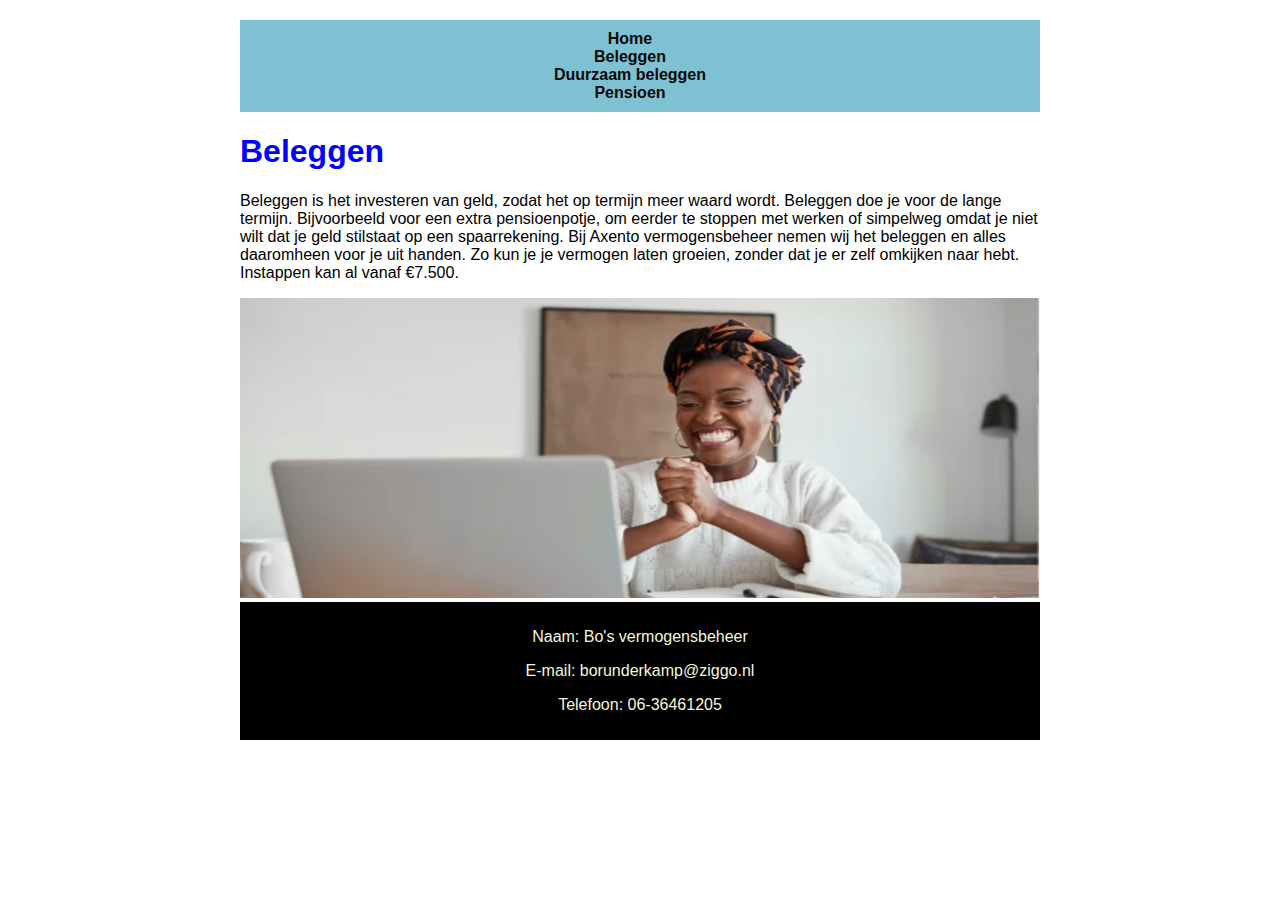
<file: Basiswebsite/beleggen.html>
<!DOCTYPE html>
<html lang="en">
<head>
    <meta charset="UTF-8">
    <meta name="viewport" content="width=device-width, initial-scale=1.0">
    <title>Document</title>
    <link rel="stylesheet" href="styles.css">
</head>
<body>
    <header>
            <nav>
                <ul>
                    <li><a href="index.html">Home</a></li>
                    <li><a href="beleggen.html">Beleggen</a></li>
                    <li><a href="duurzaambeleggen.html">Duurzaam beleggen</a></li>
                    <li><a href="pensioen.html">Pensioen</a></li>
                 </ul>
             </nav>    
        </header>

<!-- Bron: https://axento.nl/beleggen/ -->
<h1> Beleggen </h1>
<p> Beleggen is het investeren van geld, zodat het op termijn meer waard wordt. Beleggen doe je voor de lange termijn. Bijvoorbeeld voor een extra pensioenpotje, om eerder te stoppen met werken of simpelweg omdat je niet wilt dat je geld stilstaat op een spaarrekening. Bij Axento vermogensbeheer nemen wij het beleggen en alles daaromheen voor je uit handen. Zo kun je je vermogen laten groeien, zonder dat je er zelf omkijken naar hebt. Instappen kan al vanaf €7.500.</p>

<!-- Bron: https://axento.nl/beleggen/ -->
<section class="afbeeldingen">
    <img src="Images/header.png" alt="weegschaal beleggen" width="800" height="600">
</section>

<footer>
    <p>Naam: Bo's vermogensbeheer</p>
    <p>E-mail: borunderkamp@ziggo.nl</p>
    <p>Telefoon: 06-36461205</p>
</footer>

</body>
</html>
</file>
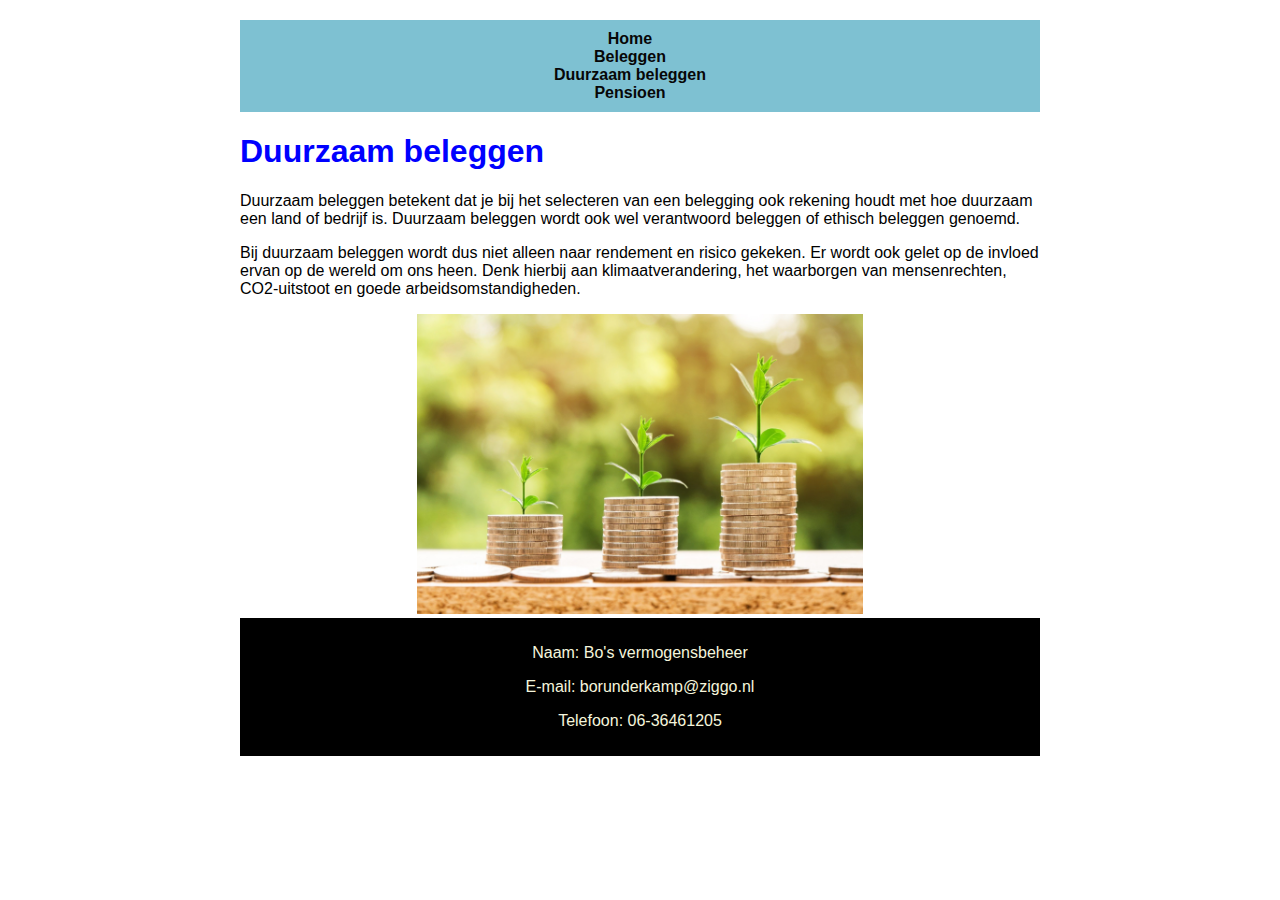
<file: Basiswebsite/duurzaambeleggen.html>
<!DOCTYPE html>
<html lang="en">
<head>
    <meta charset="UTF-8">
    <meta name="viewport" content="width=device-width, initial-scale=1.0">
    <title>Document</title>
    <link rel="stylesheet" href="styles.css">
</head>
<body>
    <header> 
        <nav>
            <ul>
                <li><a href="index.html">Home</a></li>
                <li><a href="beleggen.html">Beleggen</a></li>
                <li><a href="duurzaambeleggen.html">Duurzaam beleggen</a></li>
                <li><a href="pensioen.html">Pensioen</a></li>
             </ul>
         </nav>    
    </header>
    <h1> Duurzaam beleggen </h1>
<p>Duurzaam beleggen betekent dat je bij het selecteren van een belegging ook rekening houdt met hoe duurzaam een land of bedrijf is. Duurzaam beleggen wordt ook wel verantwoord beleggen of ethisch beleggen genoemd.</p>

<p>Bij duurzaam beleggen wordt dus niet alleen naar rendement en risico gekeken. Er wordt ook gelet op de invloed ervan op de wereld om ons heen. Denk hierbij aan klimaatverandering, het waarborgen van mensenrechten, CO2-uitstoot en goede arbeidsomstandigheden.</p>

<section class="afbeeldingen">
    <img src="Images/duurzaambeleggen.png" alt="image">
</section>

<footer>
    <p>Naam: Bo's vermogensbeheer</p>
    <p>E-mail: borunderkamp@ziggo.nl</p>
    <p>Telefoon: 06-36461205</p>
</footer>

</body>
</html>
</file>
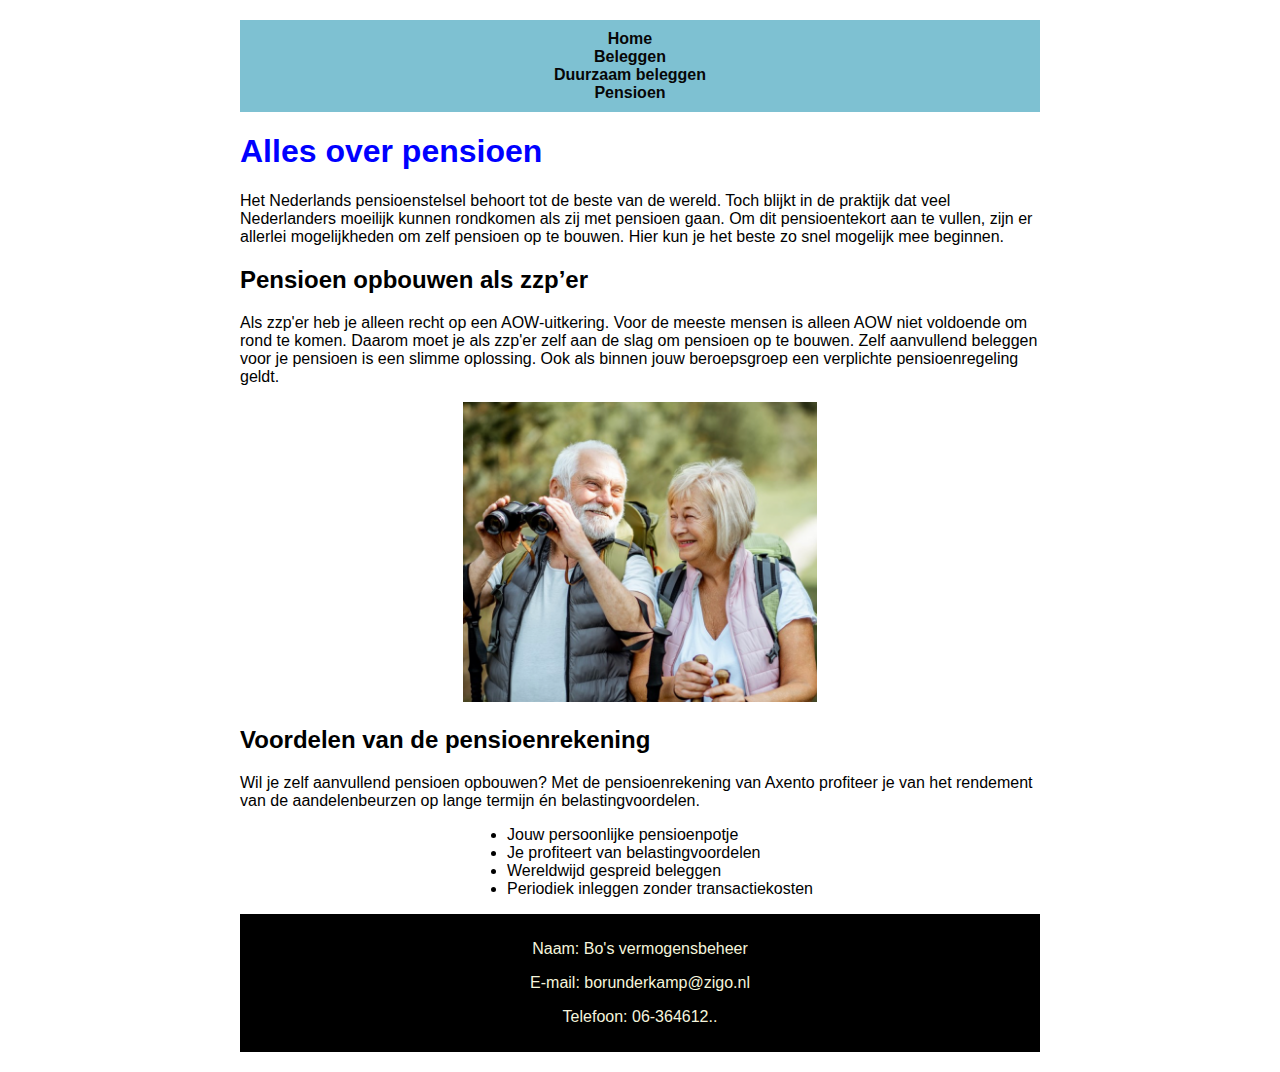
<file: Basiswebsite/pensioen.html>
<!DOCTYPE html>
<html lang="en">
<head>
    <meta charset="UTF-8">
    <meta name="viewport" content="width=device-width, initial-scale=1.0">
    <title>Document</title>
    <link rel="stylesheet" href="styles.css">
</head>
<body>
    <header> 
        <nav>
            <ul>
                <li><a href="index.html">Home</a></li>
                <li><a href="beleggen.html">Beleggen</a></li>
                <li><a href="duurzaambeleggen.html">Duurzaam beleggen</a></li>
                <li><a href="pensioen.html">Pensioen</a></li>
             </ul>
         </nav>    
    </header>

    <!-- bron: https://axento.nl/pensioen/-->
    <h1>Alles over pensioen </h1>
<p>Het Nederlands pensioenstelsel behoort tot de beste van de wereld. Toch blijkt in de praktijk dat veel Nederlanders moeilijk kunnen rondkomen als zij met pensioen gaan. Om dit pensioentekort aan te vullen, zijn er allerlei mogelijkheden om zelf pensioen op te bouwen. Hier kun je het beste zo snel mogelijk mee beginnen.</p>

<!-- bron: https://axento.nl/pensioen/-->
<h2>Pensioen opbouwen als zzp’er</h2>
<p>Als zzp'er heb je alleen recht op een AOW-uitkering. Voor de meeste mensen is alleen AOW niet voldoende om rond te komen. Daarom moet je als zzp'er zelf aan de slag om pensioen op te bouwen. Zelf aanvullend beleggen voor je pensioen is een slimme oplossing. Ook als binnen jouw beroepsgroep een verplichte pensioenregeling geldt.</p>

<!-- bron: https://axento.nl/pensioen/-->
<section class="afbeeldingen">
    <img src="Images/pensioenbeginscherm.png" alt="image">
</section>

<!-- bron: https://axento.nl/pensioen/-->
<h2> Voordelen van de pensioenrekening</h2>
<p> Wil je zelf aanvullend pensioen opbouwen? Met de pensioenrekening van Axento profiteer je van het rendement van de aandelenbeurzen op lange termijn én belastingvoordelen.</p>


<!-- bron: https://axento.nl/pensioen/-->
<section class="pensioen">   
<ul class="bullet-list">
    <li> Jouw persoonlijke pensioenpotje </li>
    <li> Je profiteert van belastingvoordelen</li>
    <li> Wereldwijd gespreid beleggen </li>
    <li> Periodiek inleggen zonder transactiekosten </li>
</ul>
</section>

<footer>
    <p>Naam: Bo's vermogensbeheer</p>
    <p>E-mail: borunderkamp@zigo.nl</p>
    <p>Telefoon: 06-364612..</p>
</footer>

</body>
</html>
</file>
<file: Basiswebsite/styles.css>
body {
    margin: 0;
    font-family: Arial, sans-serif;
    margin: 0;
    padding: 0;
    background-color: rgb(255, 255, 255);
}

header {
    background-color: #7ec1d2;
    color: #fff;
    padding: 10px;
}

nav ul {
    list-style-type: none;
    text-align: center;
    color: #fff;
    margin: 0;
    padding: 0;
}

nav li {
    display: inline;
    margin-right: 20px;
}

nav a {
    text-decoration: none;
    color: #fff;
    font-weight: bold;
}

nav a:hover {
    border-bottom: 2px solid #fff;
}


a:link {
    color: rgb(7, 7, 7);
}

a:visited {
    color:rgb(9, 9, 9);
}


div{
    display: inline-flex;
    list-style-type: disc;
}

h1 {
    color: blue;
}

h2 {
    color: black;
}


body{
    max-width: 800px;
    margin: auto;
    padding: 20px;
}

footer {
    background-color: black;
    color: beige;
    text-align: center;
    padding: 10px;
}

ul {
    display: grid;
    place-content: center;
}


.stier {
    text-align: center;
}

.afbeeldingen {
    text-align: center;
}

.container{
    text-align: center;
}


figure {
    text-align: center;
    margin: 10px;
    flex: 1;
}

img {
    max-width: 100%;
    max-height: 300px;
}
</file>
